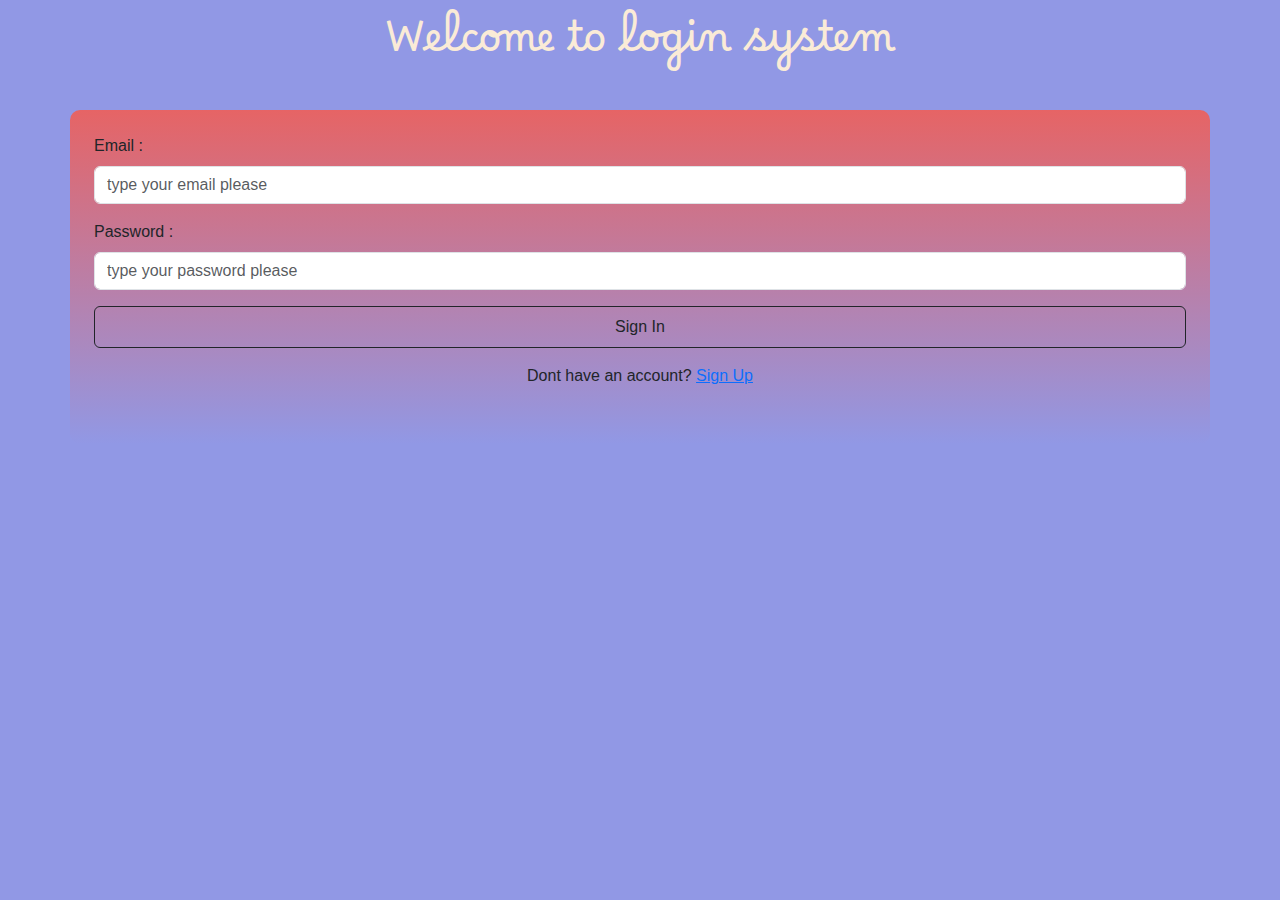
<file: index.html>
<!DOCTYPE html>
<html lang="en">
<head>
    <meta charset="UTF-8">
    <meta name="viewport" content="width=device-width, initial-scale=1.0">
    <link rel="preconnect" href="https://fonts.googleapis.com">
    <link rel="preconnect" href="https://fonts.googleapis.com">
    <link rel="preconnect" href="https://fonts.gstatic.com" crossorigin>
    <link href="https://fonts.googleapis.com/css2?family=Borel&display=swap" rel="stylesheet">
    <link rel="stylesheet" href="css/all.min.css">
    <link rel="stylesheet" href="css/bootstrap.min.css">
    <link rel="stylesheet" href="css/style.css">
    <title>Login ||</title>
</head>
<body>
    <div class="title text-center">
        <h1 class="head p-2">Welcome to login system</h1>
    </div>
    <div class="container loginDiv">
        <div class="emailDiv">
            <label for="email" class="form-label">Email :</label>
            <input class="form-control" type="email" name="email" id="email" placeholder="type your email please">
        </div>
        <div class="emailDiv">
            <label for="pass" class="form-label cc">Password :</label>
            <input class="form-control" type="password" name="password" id="pass" placeholder="type your password please">
        </div>
        <div id="alert-siginin" class="alert bg-danger text-center mt-2">
            <p class="lead">Unable to SignIn</p>
        </div>
        <button onclick="signIn()" class="btn btn-outline-dark bou p-2  w-100">Sign In</button>
        <div class="routing p-3 text-center">
            <p>Dont have an account? <span class="link"><a href="pages/signup.html">Sign Up</a></span></p>
        </div>
    </div>













    <script src="js/bootstrap.bundle.min.js"></script>
    <script src="js/jquery.min.js"></script>
    <script src="js/main.js"></script>
</body>
</html>
</file>
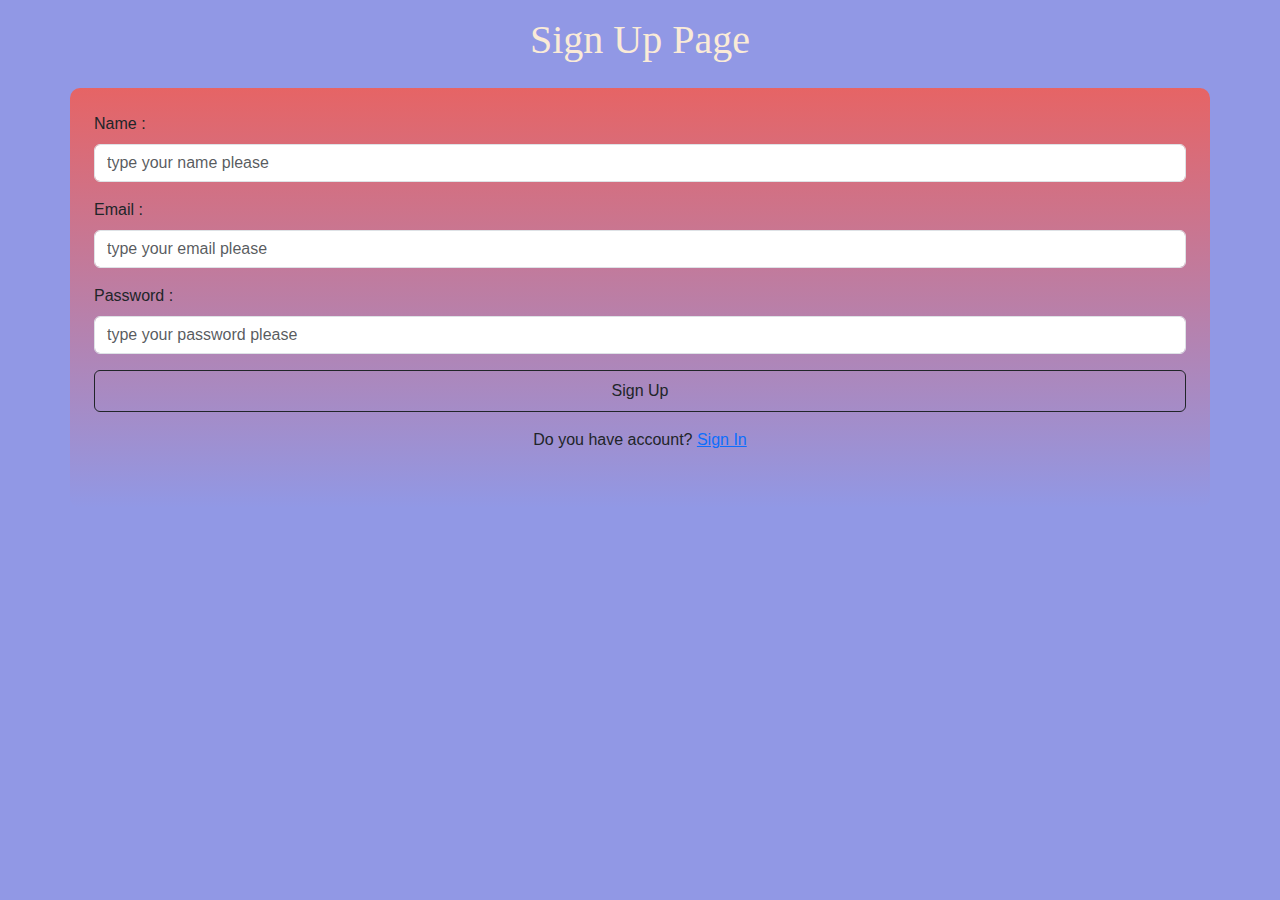
<file: pages/signup.html>
<!DOCTYPE html>
<html lang="en">
<head>
    <meta charset="UTF-8">
    <meta name="viewport" content="width=device-width, initial-scale=1.0">
    <link rel="stylesheet" href="../css/all.min.css">
    <link rel="stylesheet" href="../css/bootstrap.min.css">
    <link rel="stylesheet" href="../css/style.css">
    <title>Sign up ||</title>
</head>
<body>
    <div class="title text-center p-3">
        <h1 class="head">Sign Up Page</h1>
    </div>
    <div class="container loginDiv">
        <div class="nameDiv">
            <label for="uName" class="form-label">Name :</label>
            <input class="form-control" type="text" name="userName" id="uName" placeholder="type your name please">
        </div>
        <div class="emailDiv">
            <label for="uEmail" class="form-label cc">Email :</label>
            <input class="form-control" type="email" name="userEmail" id="uEmail" placeholder="type your email please">
        </div>
        <div class="passDiv">
            <label for="uPass" class="form-label cc">Password :</label>
            <input class="form-control" type="password" name="password" id="uPass" placeholder="type your password please">
        </div>
        <div id="alert" class="alert bg-danger text-center">
            <p class="lead">Unable to Signup</p>
            <p id="email-exist" class="lead"></p>
        </div>
        <div id="alert1" class="alert1 bg-success text-center">
            <p class="lead">successful Signup</p>
        </div>
        
        <button onclick="signUp()" class="btn btn-outline-dark bou p-2  w-100">Sign Up</button>
        <div class="routing p-3 text-center">
            <p>Do you have account? <span class="link"><a href="../index.html">Sign In</a></span></p>
        </div>
    </div>




    <script src="../js/bootstrap.bundle.min.js"></script>
    <script src="../js/jquery.min.js"></script>
    <script src="../js/main.js"></script>
</body>
</html>
</file>
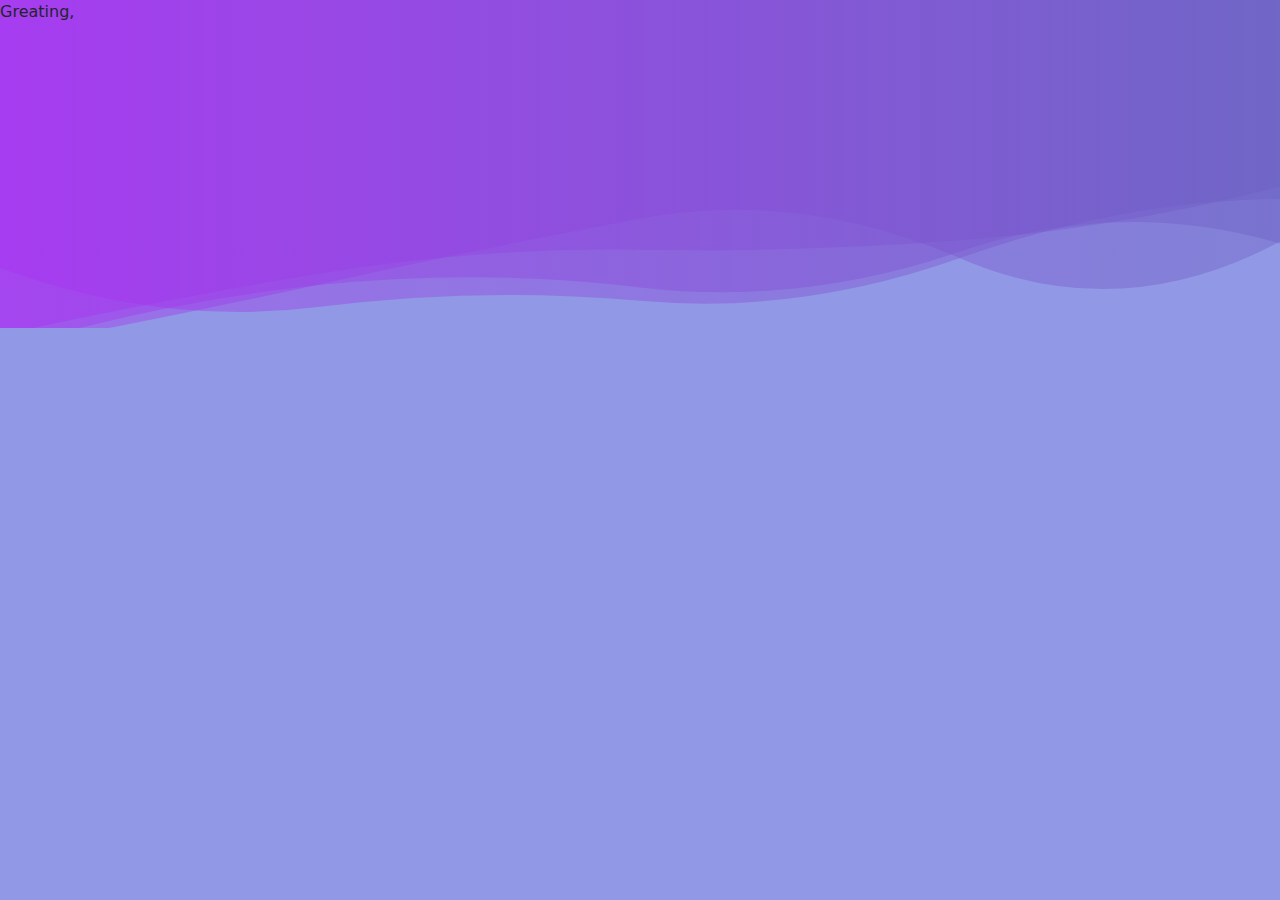
<file: pages/welcome.html>
<!DOCTYPE html>
<html lang="en">
<head>
    <meta charset="UTF-8">
    <meta name="viewport" content="width=device-width, initial-scale=1.0">
    <link rel="stylesheet" href="../css/all.min.css">
    <link rel="stylesheet" href="../css/bootstrap.min.css">
    <link rel="stylesheet" href="../css/style.css">
    <title>::: welcome :::</title>
</head>
<body id="welcome-page">
    <div class="greatings">
        <p>Greating,</p>
        <p id="user-name"></p>

    </div>



    <script src="../js/bootstrap.bundle.min.js"></script>
    <script src="../js/jquery.min.js"></script>
    <script src="../js/main.js"></script>
</body>
</html>
</file>
<file: css/style.css>
:root{
    --font : 'Gill Sans', 'Gill Sans MT', Calibri, 'Trebuchet MS', sans-serif; 
}
body{
    background-color: #9198e5;
}
.title{
    padding: 1.2rem;
    color: antiquewhite;
    font-family: 'Borel', cursive;
}
.loginDiv{
    padding: 1.5rem;
    font-family: var(--font);
    background: linear-gradient(#e66465, #9198e5);
    border-radius: 10px;
    -webkit-border-radius: 10px;
    -moz-border-radius: 10px;
    -ms-border-radius: 10px;
    -o-border-radius: 10px;
}

.loginDiv .cc{
    margin-top:1rem; 
}
.loginDiv .bou{
   margin-top: 1rem;
}
.alert{
    width: 80%;
    padding: 0;
    margin: auto;
}
#welcome-page{
    background-image: url('../images/Wave-100s-1366px\ \(2\).svg');
    background-position: center center;
    background-repeat: no-repeat;
    background-size: cover;
}
</file>
